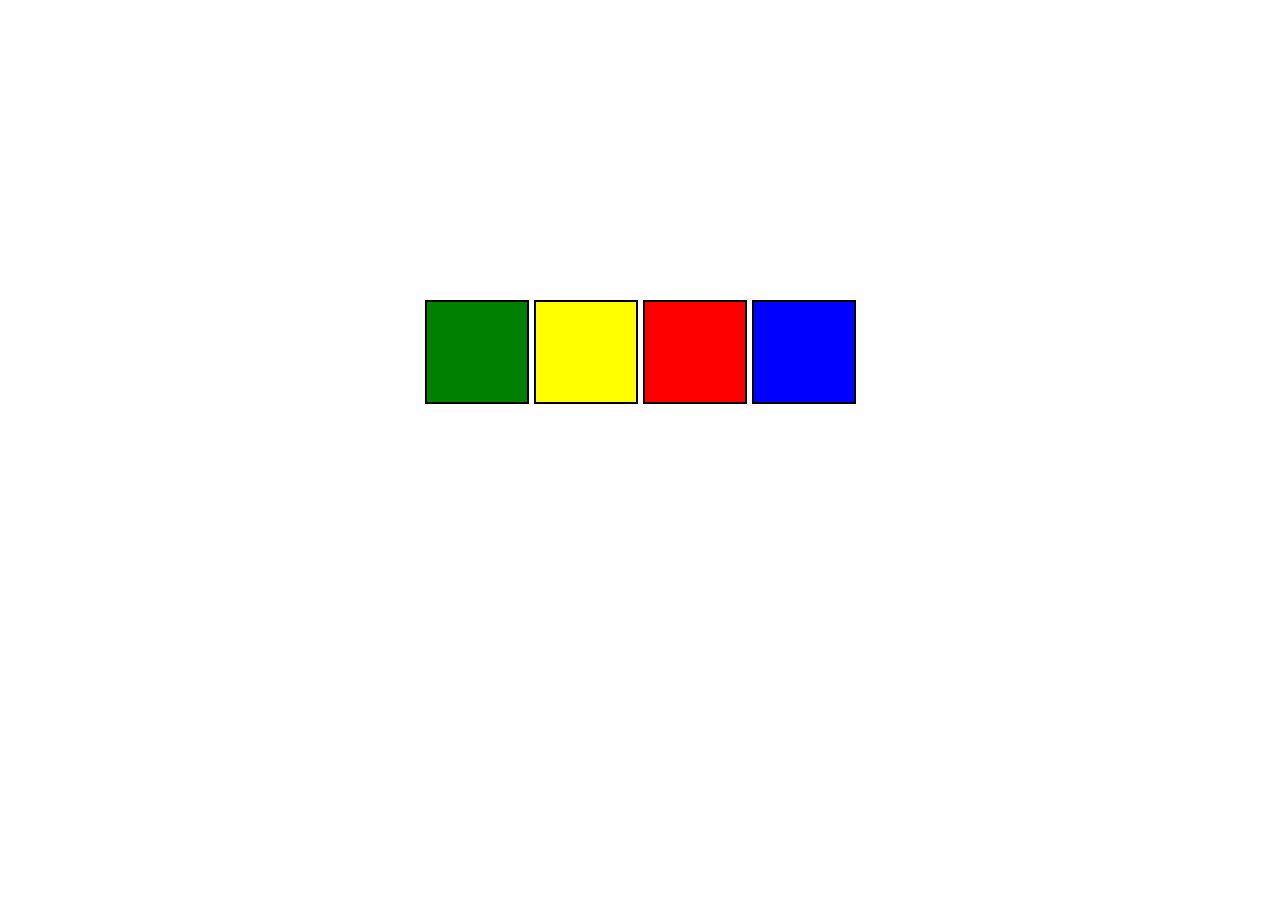
<file: project/01_colorchange/index.html>
<!DOCTYPE html>
<html lang="en">
  <head>
    <meta charset="UTF-8" />
    <meta name="viewport" content="width=device-width, initial-scale=1.0" />
    <title></title>
    <link rel="stylesheet" href="style.css" />
  </head>
  <body>
    <div class="container">
      <div class="boxs" id="box1"></div>
      <div class="boxs" id="box2"></div>
      <div class="boxs" id="box3"></div>
      <div class="boxs" id="box4"></div>
    </div>
  </body>
  <script src="colorchange.js"></script>
</html>
</file>
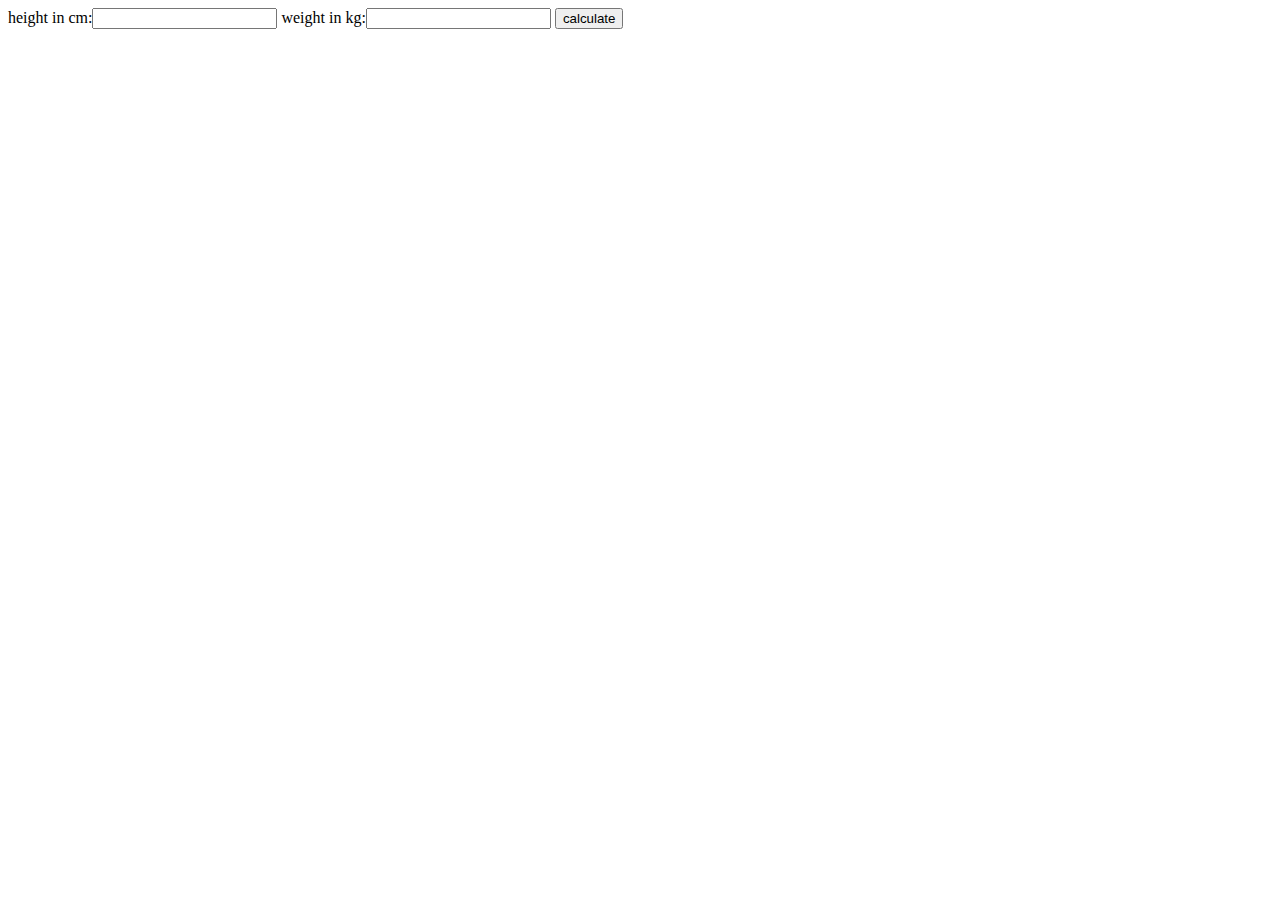
<file: project/02_BMI/index.html>
<!DOCTYPE html>
<html lang="en">
  <head>
    <meta charset="UTF-8" />
    <meta name="viewport" content="width=device-width, initial-scale=1.0" />
    <title>Document</title>
    <link rel="stylesheet" href="bmi.css" />
  </head>
  <body>
    <div class="container">
      <form action="">
        <label>height in cm:</label><input type="text" id="height" />
        <label>weight in kg:</label><input type="text" id="weight" />
        <button>calculate</button>
        <div id="results"></div>
      </form>
    </div>
  </body>
  <script src="bmi.js"></script>
</html>
</file>
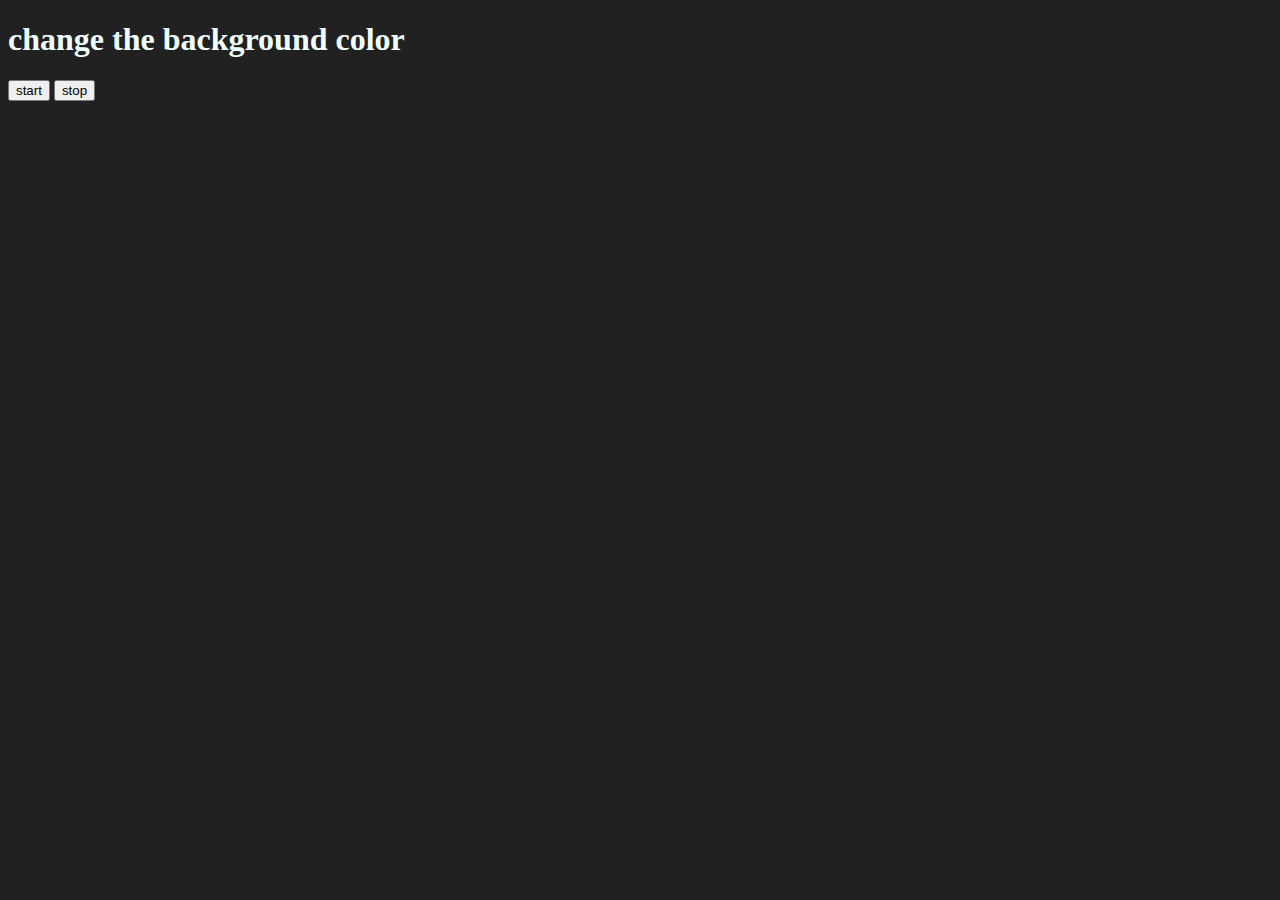
<file: project/03_ unlimitcolors/index.html>
<!DOCTYPE html>
<html lang="en">
  <head>
    <meta charset="UTF-8" />
    <meta name="viewport" content="width=device-width, initial-scale=1.0" />
    <title>Document</title>
  </head>
  <body style="background-color: #212121; color: azure">
    <h1>change the background color</h1>
    <button id="start">start</button>
    <button id="stop">stop</button>
  </body>
  <script src="color.js"></script>
</html>
</file>
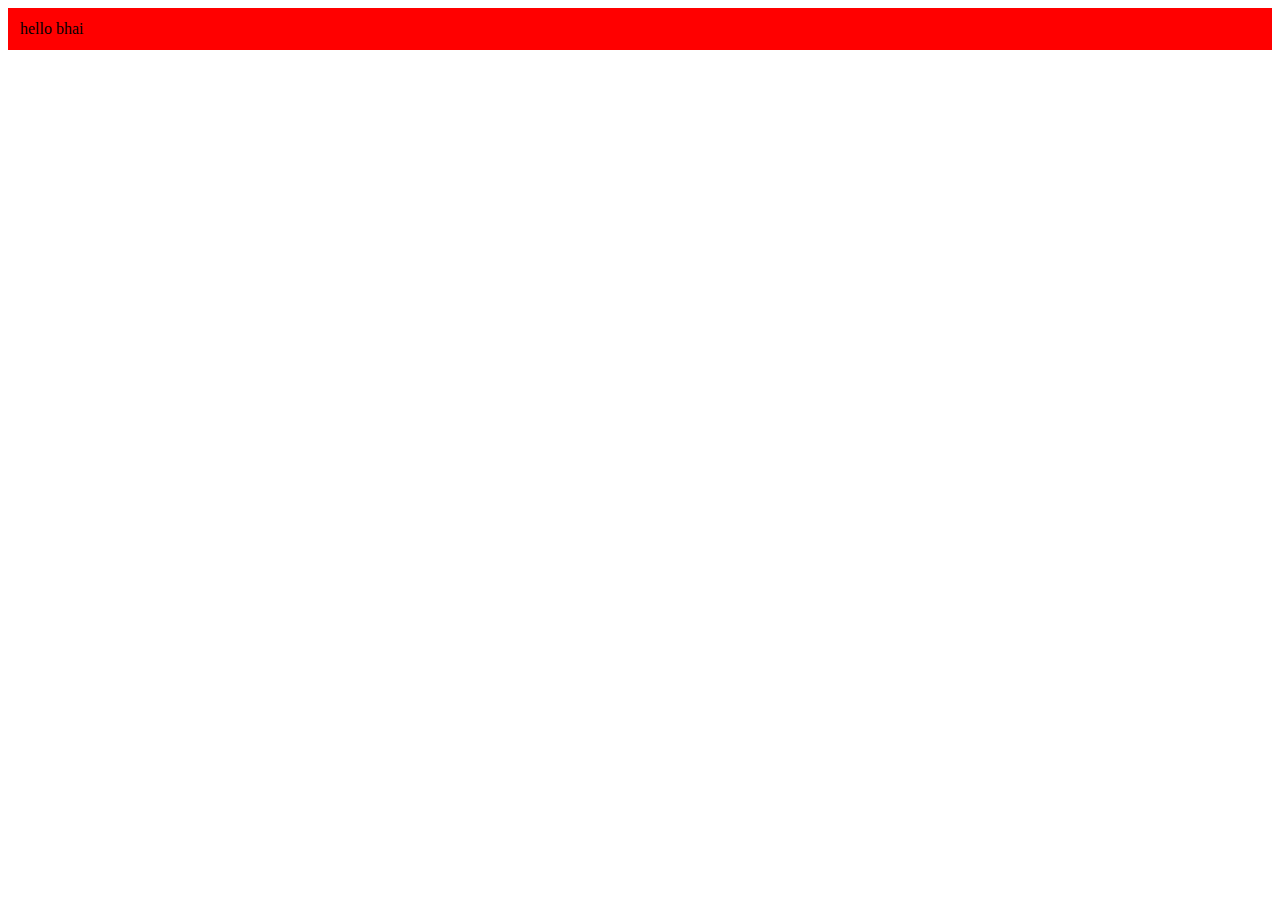
<file: dom/2dom.html>
<!DOCTYPE html>
<html lang="en">
  <head>
    <meta charset="UTF-8" />
    <meta name="viewport" content="width=device-width, initial-scale=1.0" />
    <title>Document</title>
  </head>
  <body></body>

  <script>
    const div = document.createElement("div");
    console.log(div);
    div.className = "main";
    div.style.backgroundColor = "red";
    div.style.padding = "12px";
    const textadd = document.createTextNode("hello bhai");
    div.appendChild(textadd);
    document.body.appendChild(div);
  </script>
</html>
</file>
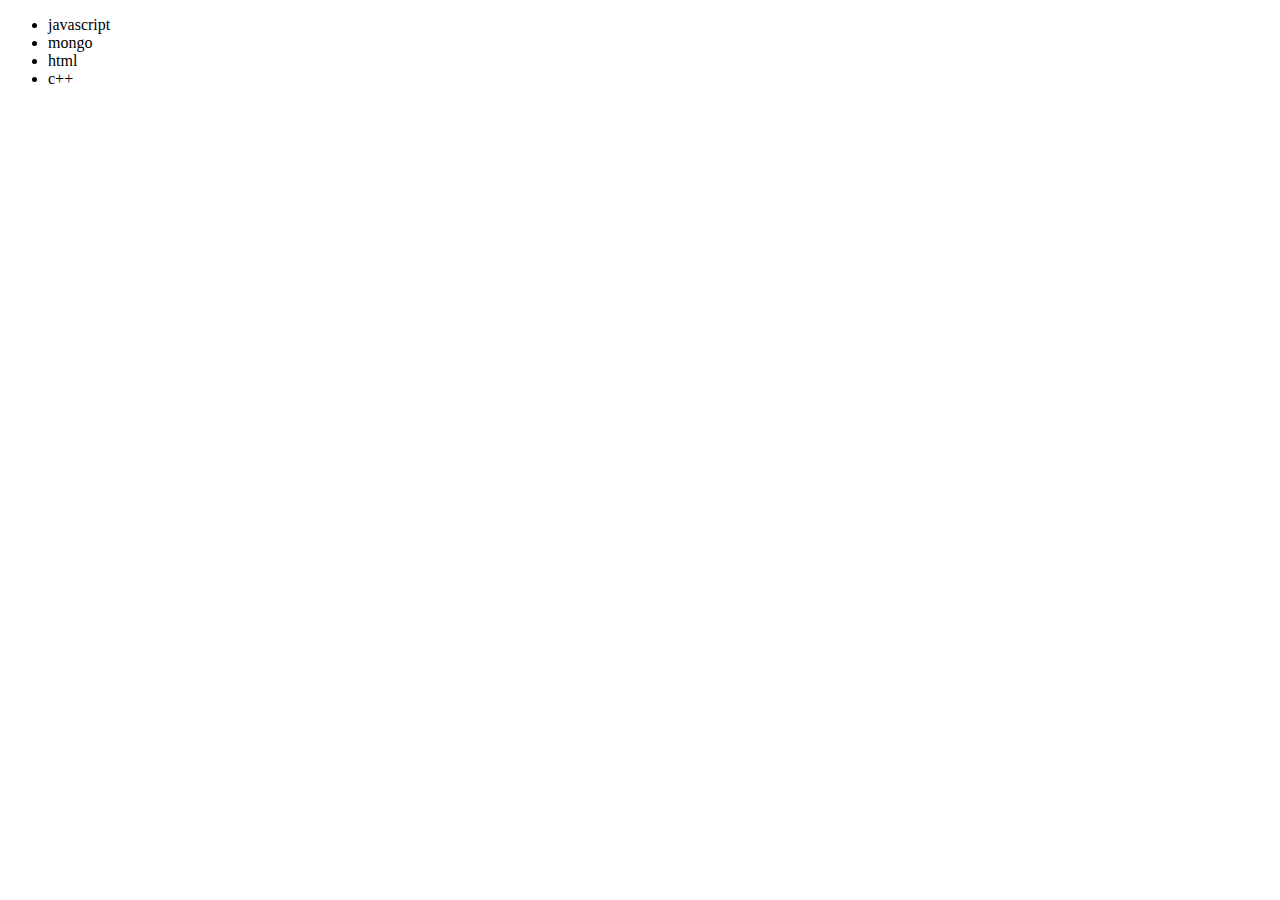
<file: dom/3dom.html>
<!DOCTYPE html>
<html lang="en">
  <head>
    <meta charset="UTF-8" />
    <meta name="viewport" content="width=device-width, initial-scale=1.0" />
    <title>Document</title>
  </head>
  <body>
    <ul class="language">
      <li>javascript</li>
    </ul>
  </body>
  <script>
    function mylang(addlanguage) {
      const li = document.createElement("li");
      li.appendChild(document.createTextNode(addlanguage));
      document.querySelector(".language").appendChild(li);
    }
    mylang("python");
    mylang("java");
    mylang("html");
    mylang("c++");

    const newli = document.querySelector("li:nth-child(3)");
    //newli.innerHTML = "script";
    // const newedit = document.createElement("li");
    // newedit.textContent = "mojo";
    // newli.replaceWith(newedit);

    newli.outerHTML = "<li>mongo</li>";

    const lastli = document.querySelector("li:nth-child(2)");
    lastli.remove();
  </script>
</html>
</file>
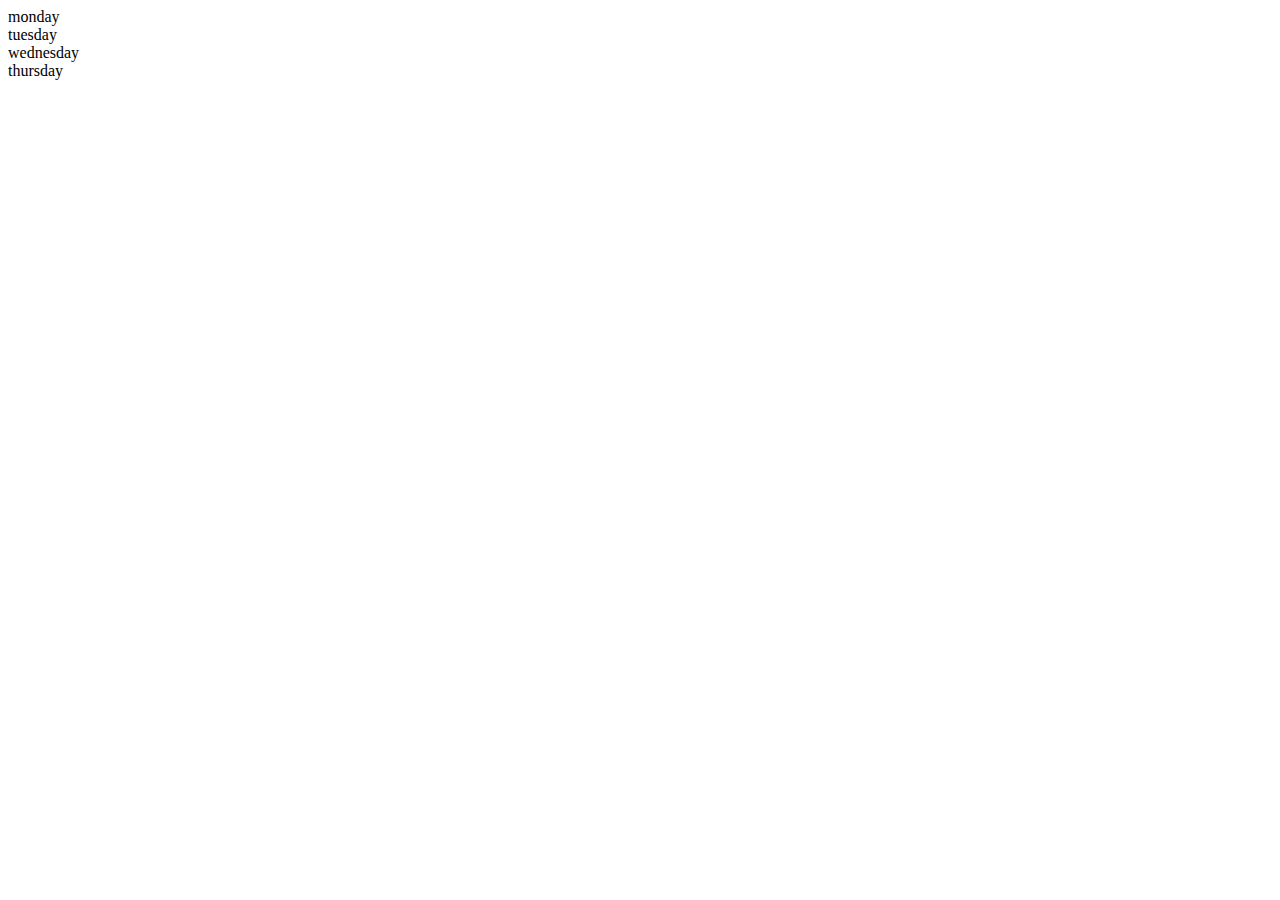
<file: dom/dom.html>
<!DOCTYPE html>
<html lang="en">
  <head>
    <meta charset="UTF-8" />
    <!-- dom = document object model -->
    <title>Dom</title>
  </head>
  <body>
    <div class="parent">
      <div class="day">monday</div>
      <div class="day">tuesday</div>
      <div class="day">wednesday</div>
      <div class="day">thursday</div>
    </div>
  </body>
  <script>
    // const parent = document.querySelector(".parent");
    // console.log(parent);
    // console.log(parent.children[1].innerHTML);

    // for (let i = 0; i < parent.children.length; i++) {
    //   console.log(parent.children[i].innerHTML);
    // }

    // parent.children[1].style.color = "red";
    // console.log(parent.firstElementChild);

    const day = document.querySelector(".day");
    console.log(day);
    console.log(day.parentElement);
    console.log(day.nextElementSibling);
  </script>
</html>
</file>
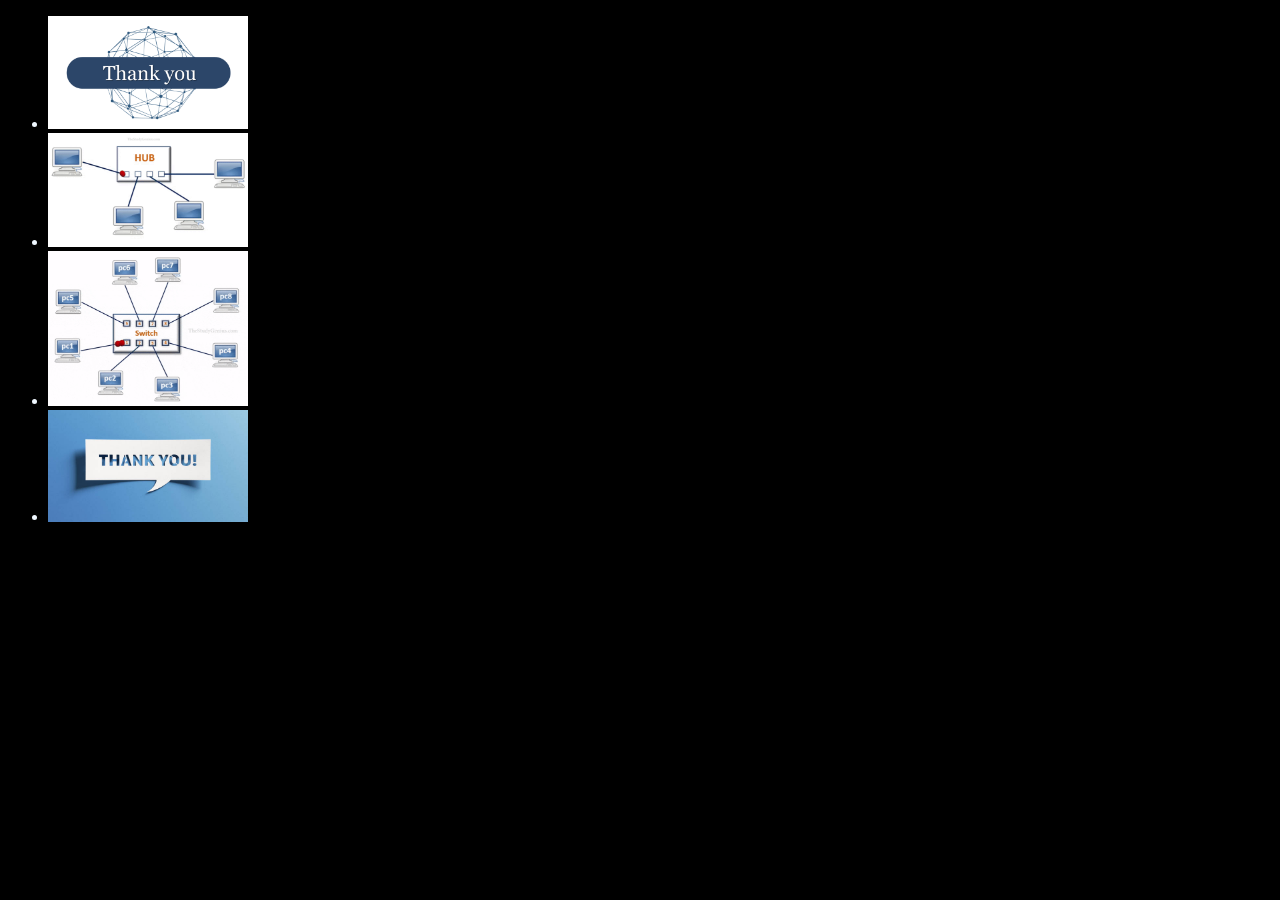
<file: event/01_event.html>
<!DOCTYPE html>
<html lang="en">
  <head>
    <meta charset="UTF-8" />
    <meta name="viewport" content="width=device-width, initial-scale=1.0" />
    <title>Document</title>
  </head>
  <body style="background-color: black; color: aliceblue">
    <div class="container">
      <ul id="img">
        <li>
          <img width="200px" id="thank" src="73723-thank you powerpoint.png" />
        </li>
        <li>
          <img width="200px" id="hub" src="ezgif-1-be854a9f10.gif" />
        </li>
        <li>
          <img width="200px" id="switch" src="ezgif-1-c13db1aca6.gif" />
        </li>
        <li>
          <img
            width="200px"
            id="tnk"
            src="istockphoto-1397892955-612x612.jpg"
          />
        </li>
      </ul>
    </div>
  </body>
  <script>
    //    document.getElementById("thank").addEventListener("click", function(){
    // alert("this is thanks")
    //    })

    document.getElementById("img").addEventListener("click", function (e) {
      console.log(e.target);
      let removethis = e.target;
      removethis.remove();
    });
  </script>
</html>
</file>
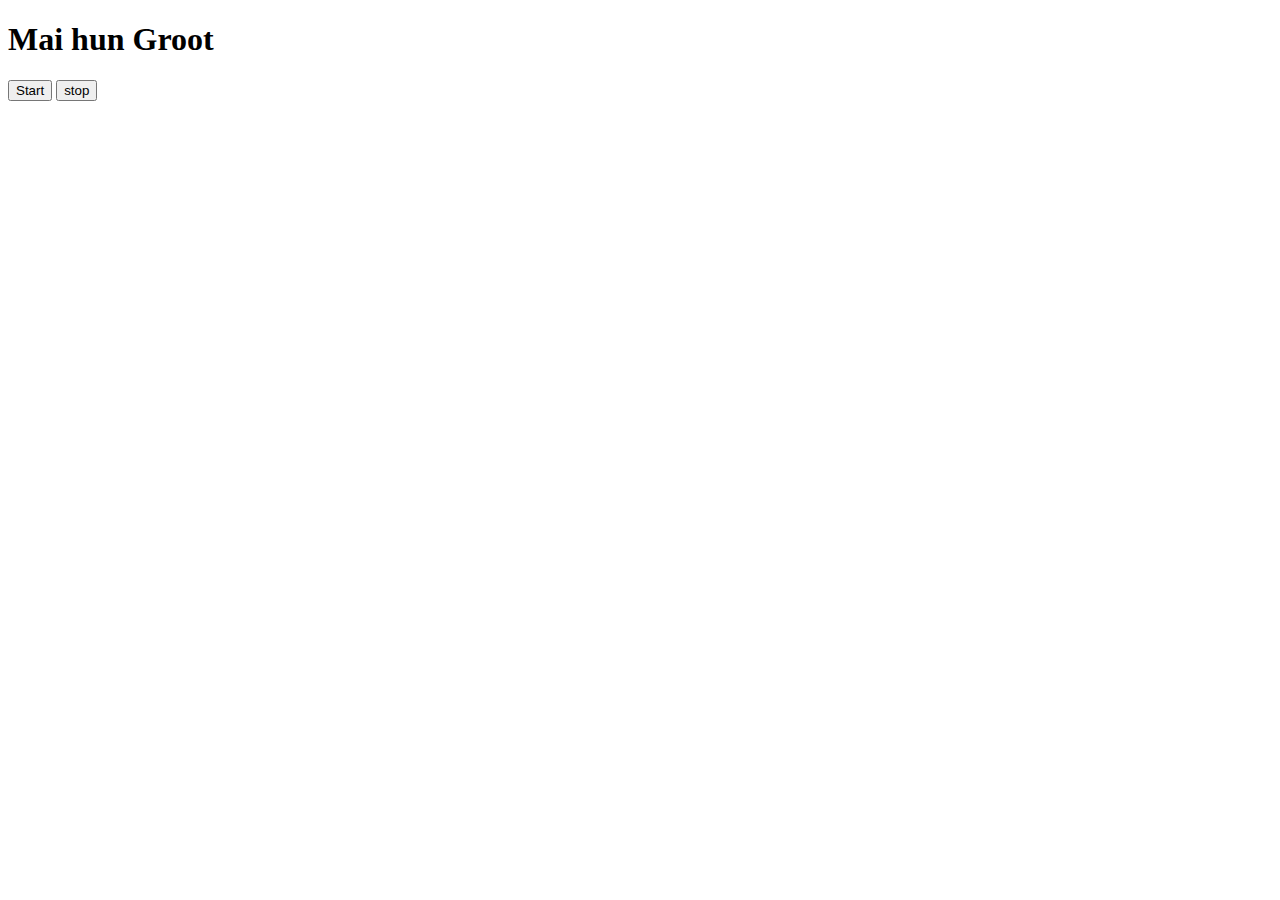
<file: event/03_event.html>
<!DOCTYPE html>
<html lang="en">
  <head>
    <meta charset="UTF-8" />
    <meta name="viewport" content="width=device-width, initial-scale=1.0" />
    <title>Document</title>
  </head>
  <body>
    <h1>Mai hun Groot</h1>
    <button id="start">Start</button>
    <button id="stop">stop</button>
  </body>

  <script>
    const myname = function () {
      console.log("ninad", Date.now());
      console.log(new Date());
    };

    const start = document
      .querySelector("#start")
      .addEventListener("click", function () {
        const int = setInterval(myname, 1000);
        console.log("start");

        const stop = document
          .querySelector("#stop")
          .addEventListener("click", function () {
            clearInterval(int);
            console.log("stop");
          });
      });
  </script>
</html>
</file>
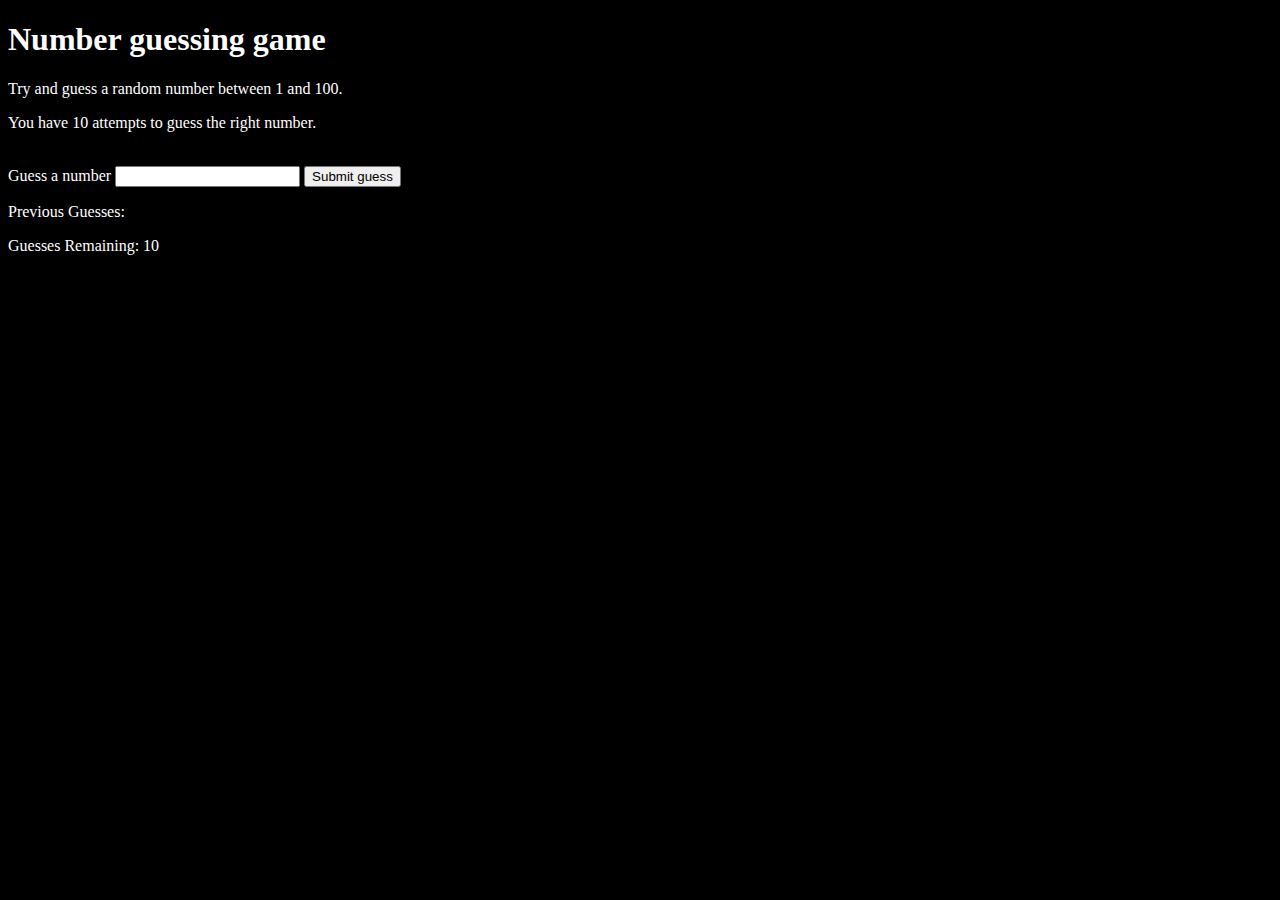
<file: project/02_BMI/03_guess/guess.html>
<!DOCTYPE html>
<html lang="en">
<head>
    <meta charset="UTF-8">
    <meta name="viewport" content="width=device-width, initial-scale=1.0">
    <title>Document</title>
</head>
<body style="background-color: black; color: white;">
   
    <div id="wrapper">
        <h1>Number guessing game</h1>
      <p>Try and guess a random number between 1 and 100.</p>
      <p>You have 10 attempts to guess the right number.</p>
      </br>
          <form class="form">
              <label2 for="guessField" id="guess">Guess a number</label>
              <input type="text" id="guessField" class="guessField">
              <input type="submit" id="subt" value="Submit guess" class="guessSubmit">
          </form>
  
          <div class="resultPass">
              <p >Previous Guesses: <span class="guesses"></span></p>
              <p >Guesses Remaining: <span class="lastResult">10</span></p>
              <p class="lowOrHi"></p>
          </div>
      </div>
</body>
<script src="guess.js"></script>
</html>
</file>
<file: project/01_colorchange/style.css>
* {
  margin: 0;
  padding: 0;
}

.container {
  display: flex;
  justify-content: center;
  margin-top: 300px;
  gap: 5px;
}

.boxs {
  width: 100px;
  height: 100px;
  border: 2px solid black;
  display: flex;
  justify-content: center;
  align-items: center;
}

#box1 {
  background-color: green;
}

#box2 {
  background-color: yellow;
}

#box3 {
  background-color: red;
}

#box4 {
  background-color: blue;
}
</file>
<file: project/02_BMI/bmi.css>
/* #result {
  font-size: 35px;
  margin-left: 90px;
  margin-top: 20px;
  color: rgb(241, 241, 241);
} */
</file>
